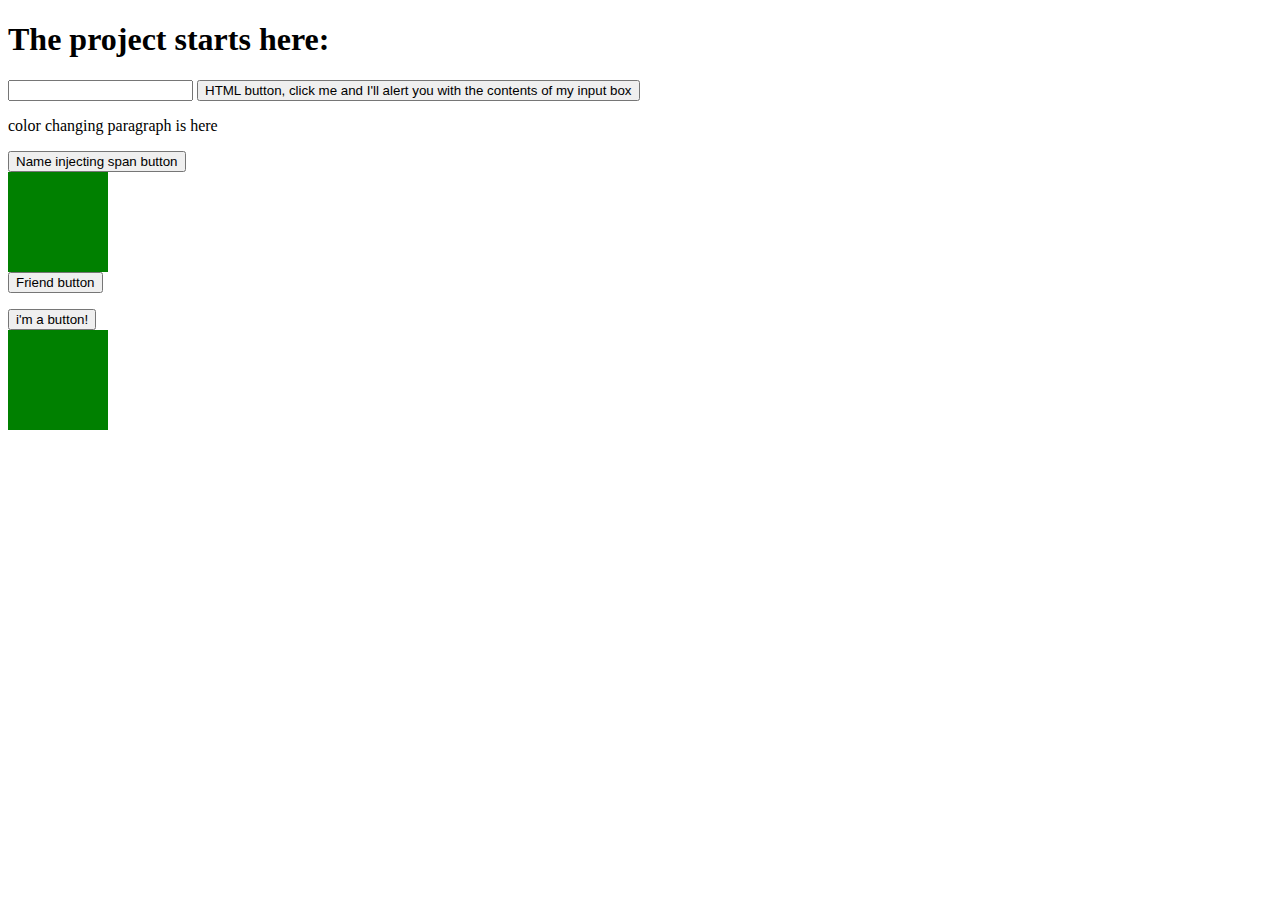
<file: DOM/index.html>
<!DOCTYPE html>
<html lang="en">
<head>
    <meta charset="UTF-8">
    <meta name="viewport" content="width=device-width, initial-scale=1.0">
    <title>Dom version</title>
    <link rel="stylesheet" href="style.css">
    <script src="app.js"></script>
</head>
<body>
    <h1>The project starts here: </h1>
    <input id="theInputBox">
    <button id="htmlBtn">HTML button, click me and I'll alert you with the contents of my input box</button>
    <p id="para">color changing paragraph is here</p>
    <button id="spanButton">Name injecting span button</button>
    <div id="htmlDiv"></div>
    <button id="friendButton">Friend button</button>
    <ul id="friendList"></ul>
</body>
</html>
</file>
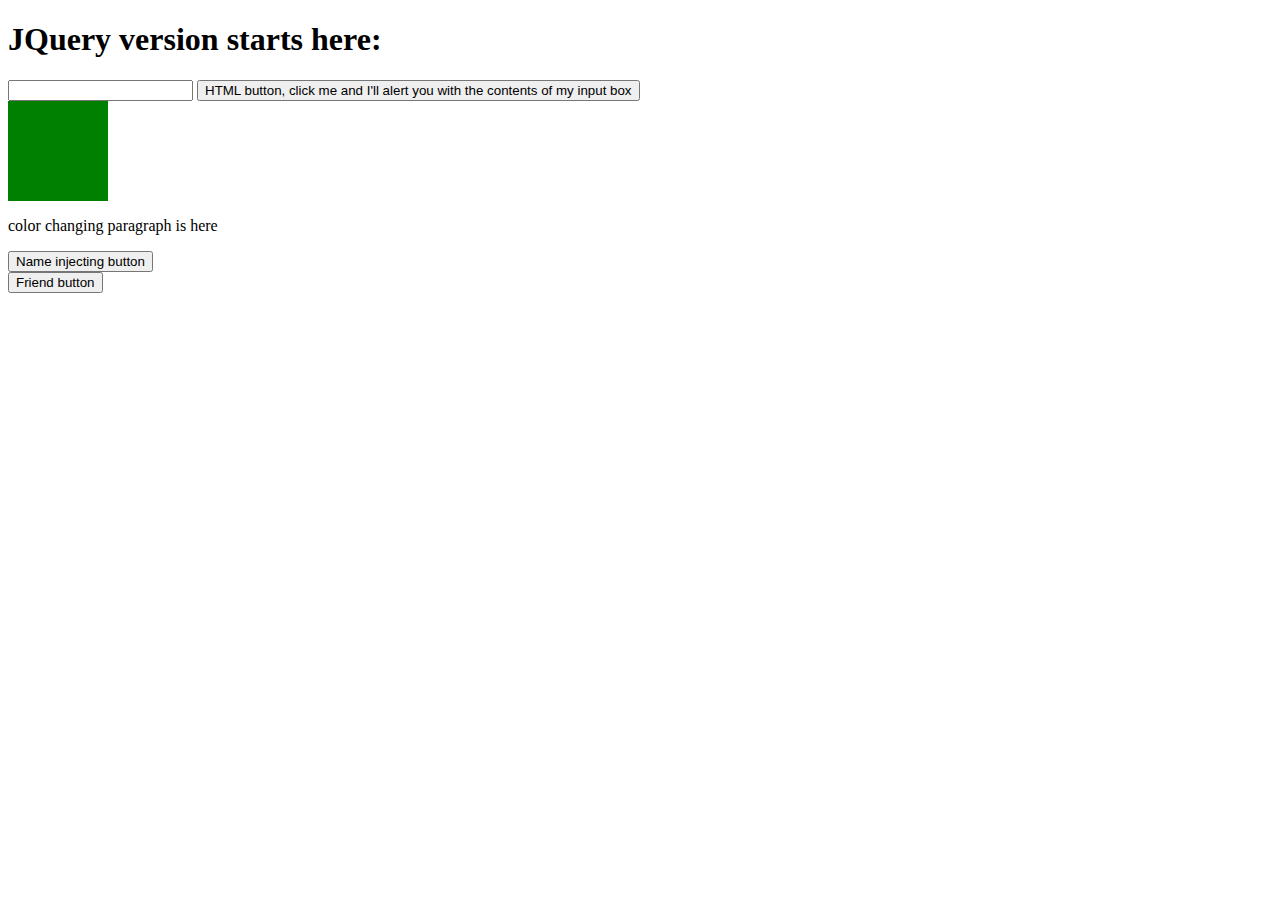
<file: JQuery/index.html>
<!DOCTYPE html>
<html lang="en">
<head>
    <meta charset="UTF-8">
    <meta name="viewport" content="width=device-width, initial-scale=1.0">
    <title>JQuery Version</title>
    <link rel="stylesheet" href="style.css">
</head>
<body>
    <h1>JQuery version starts here:</h1>
    <input id="theInputBox">
    <button id="htmlBtn">HTML button, click me and I'll alert you with the contents of my input box</button>
    <div id="colorDiv"></div>
    <p id="para">color changing paragraph is here</p>
    <button id="emptyDivButton">Name injecting button</button>
    <div id="emptyDiv"></div>
    <button id="friendButton">Friend button</button>
    <ul id="friendList"></ul>

    <!--Javascript Dependencies:-->
    <script src="https://code.jquery.com/jquery-3.5.1.js" integrity="sha256-QWo7LDvxbWT2tbbQ97B53yJnYU3WhH/C8ycbRAkjPDc=" crossorigin="anonymous"></script>
    <script src="app.js"></script>
</body>
</html>
</file>
<file: DOM/style.css>
div {
    background-color: green;
    height: 100px;
    width: 100px;
}
</file>
<file: JQuery/style.css>
#colorDiv {
    background-color: green;
    height: 100px;
    width: 100px;
}
</file>
